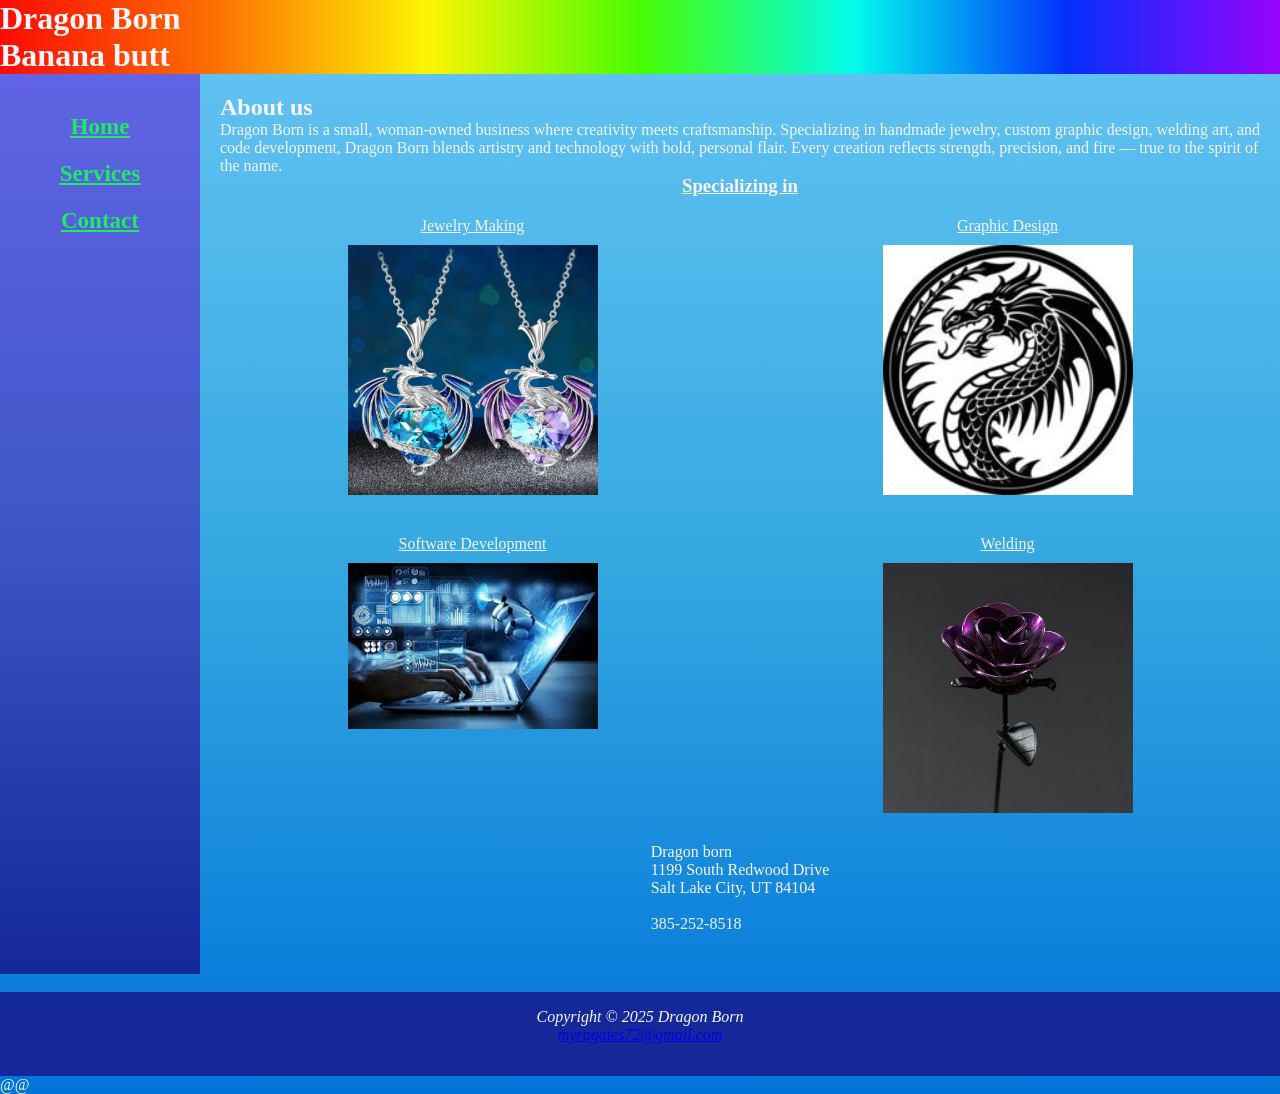
<file: index.html>
<!DOCTYPE html>
<html lang="en">

<head>
    <meta charset="UTF-8">
    <meta name="viewport" content="width=device-width, initial-scale=1.0">
    <title>Dragon Born</title>
    <link href="style.css" rel="stylesheet">
</head>

<body>
    <header>
        <h1>Dragon Born</h1>
        <h1>Banana butt</h1>
    </header>
    <div class="container">
        <nav>
            <ul>
                <li><a href="index.html">Home</a></li>
                <li><a href="services.html">Services</a></li>
                <li><a href="contact.html">Contact</a></li>
            </ul>
        </nav>
        <main>
            <h2>About us</h2>
            <p>
                Dragon Born is a small, woman-owned business where creativity meets craftsmanship. Specializing in
                handmade jewelry, custom graphic design, welding art, and code development, Dragon Born blends
                artistry
                and technology with bold, personal flair. Every creation reflects strength, precision, and fire —
                true to the spirit of the name.
            </p>

            <h3>Specializing in</h3>
            <div class="two-column">
                <div>
                    <ul>
                        <li>Jewelry Making</li>
                    </ul>
                    <img src="pictures/jewelry.webp" alt="two dragon necklaces holding hearts">
                </div>
                <div>
                    <ul>
                        <li>Graphic Design</li>
                    </ul>
                    <img src="pictures/dragon.jpg" alt="a dragon in the shape of a circle">
                </div>
                <div>
                    <ul>
                        <li>Software Development</li>
                    </ul>
                    <img src="pictures/coding.jfif" alt="robot hand coding on laptop">
                </div>
                <div>
                    <ul>
                        <li>Welding</li>
                    </ul>
                    <img src="pictures/rose.webp" alt="a purple rose thats made out of meetal">
                </div>
            </div>

            <div class="contact">
                Dragon born <br>
                1199 South Redwood Drive <br>
                Salt Lake City, UT 84104 <br><br>
                385-252-8518
            </div>
        </main>
    </div>
    <br>
    <footer>
        Copyright &copy; 2025 Dragon Born
        <br>
        <a href="mailto:myragates72@gmail.com">
            myragates72@gmail.com
        </a>
    </footer>
</body>
@@
</html>
</file>
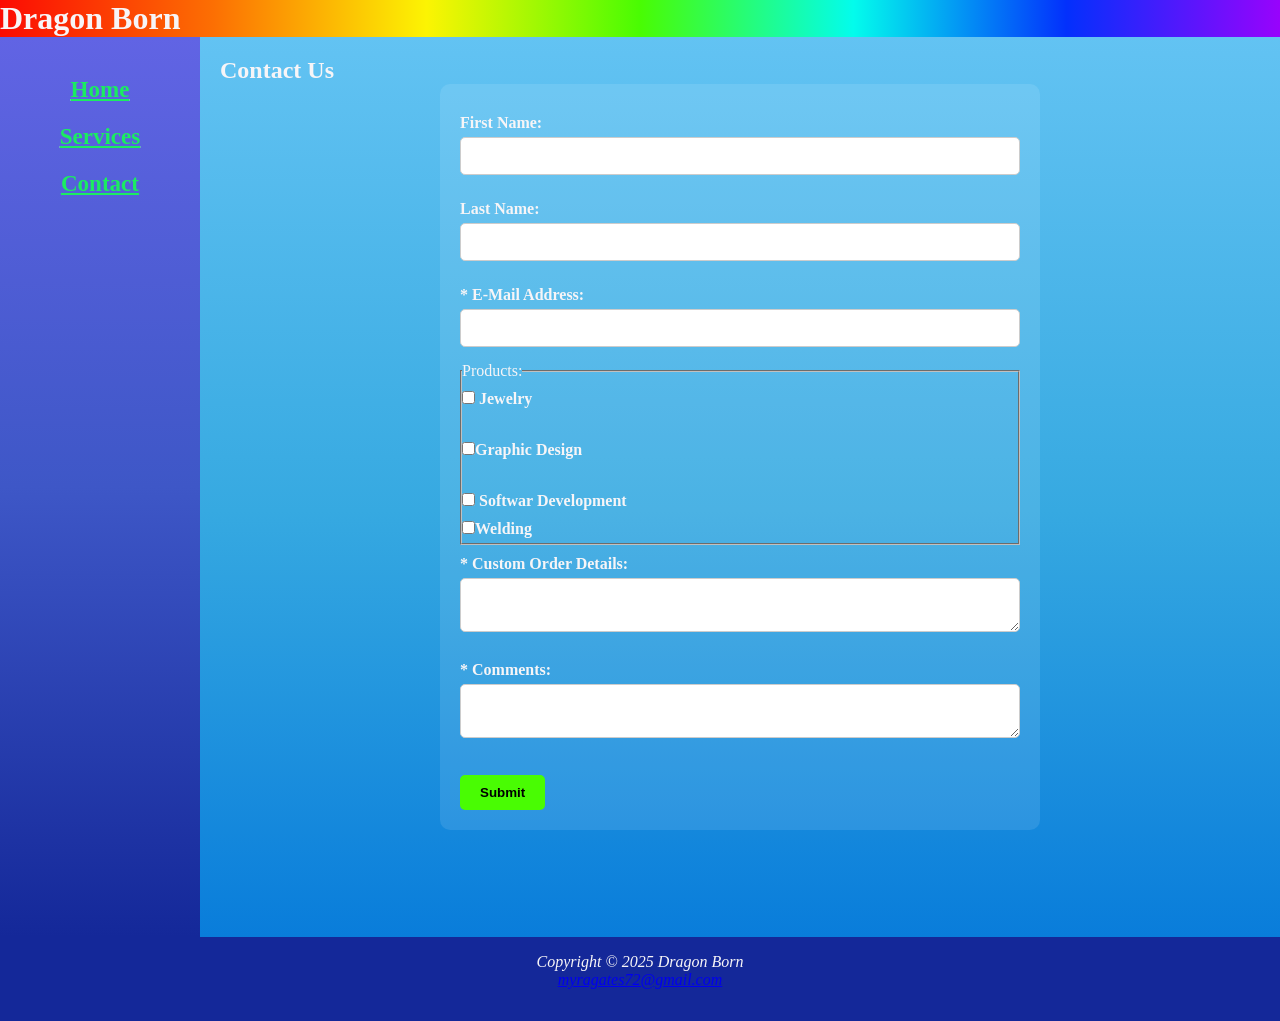
<file: contact.html>
<!DOCTYPE html>
<html lang="en">

<head>
    <meta charset="UTF-8">
    <meta name="viewport" content="width=device-width, initial-scale=1.0">
    <title>Dragon Born::Contact</title>
    <link href="style.css" rel="stylesheet">
</head>

<body>
    <header>
        <h1>Dragon Born</h1>
    </header>
    <div class="container">
        <nav>
            <ul>
                <li><a href="index.html">Home</a></li>
                <li><a href="services.html">Services</a></li>
                <li><a href="contact.html">Contact</a></li>
            </ul>
        </nav>
        <main>
            <h2>Contact Us</h2>

            <form method="post" action="https://webdevbasics.net/scripts/demo.php">

                <label for="myFName">First Name:</label>
                <input type="text" id="myFName" name="myFName" required>

                <label for="myLName">Last Name:</label>
                <input type="text" id="myLName" name="myLName" required>

                <label for="email">* E-Mail Address:</label>
                <input type="email" id="email" name="email" required>

                <fieldset>
                    <legend>Products:</legend>
                    <label><input type="checkbox" name="product" value="Jewelry"> Jewelry</label><br>
                    <label><input type="checkbox" name="product" value="GraphicDesign">Graphic Design</label><br>
                    <label><input type="checkbox" name="product" value="SoftwareDevelopment"> Softwar Development</label>
                    <label><input type="checkbox" name="product" value="Welding">Welding </label>
                </fieldset>

                <label for="myCustom">* Custom Order Details:</label>
                <textarea id="myCustom" name="myCustom" rows="2" cols="30" required></textarea>

                <label for="myComments">* Comments:</label>
                <textarea id="myComments" name="myComments" rows="2" cols="30" required></textarea>

                <br><br>
                <input type="submit" value="Submit">

            </form>
        </main>
    </div>
    <footer>
        Copyright &copy; 2025 Dragon Born
        <br>
        <a href="mailto:myragates72@gmail.com">
            myragates72@gmail.com
        </a>
    </footer>
</body>

</html>
</file>
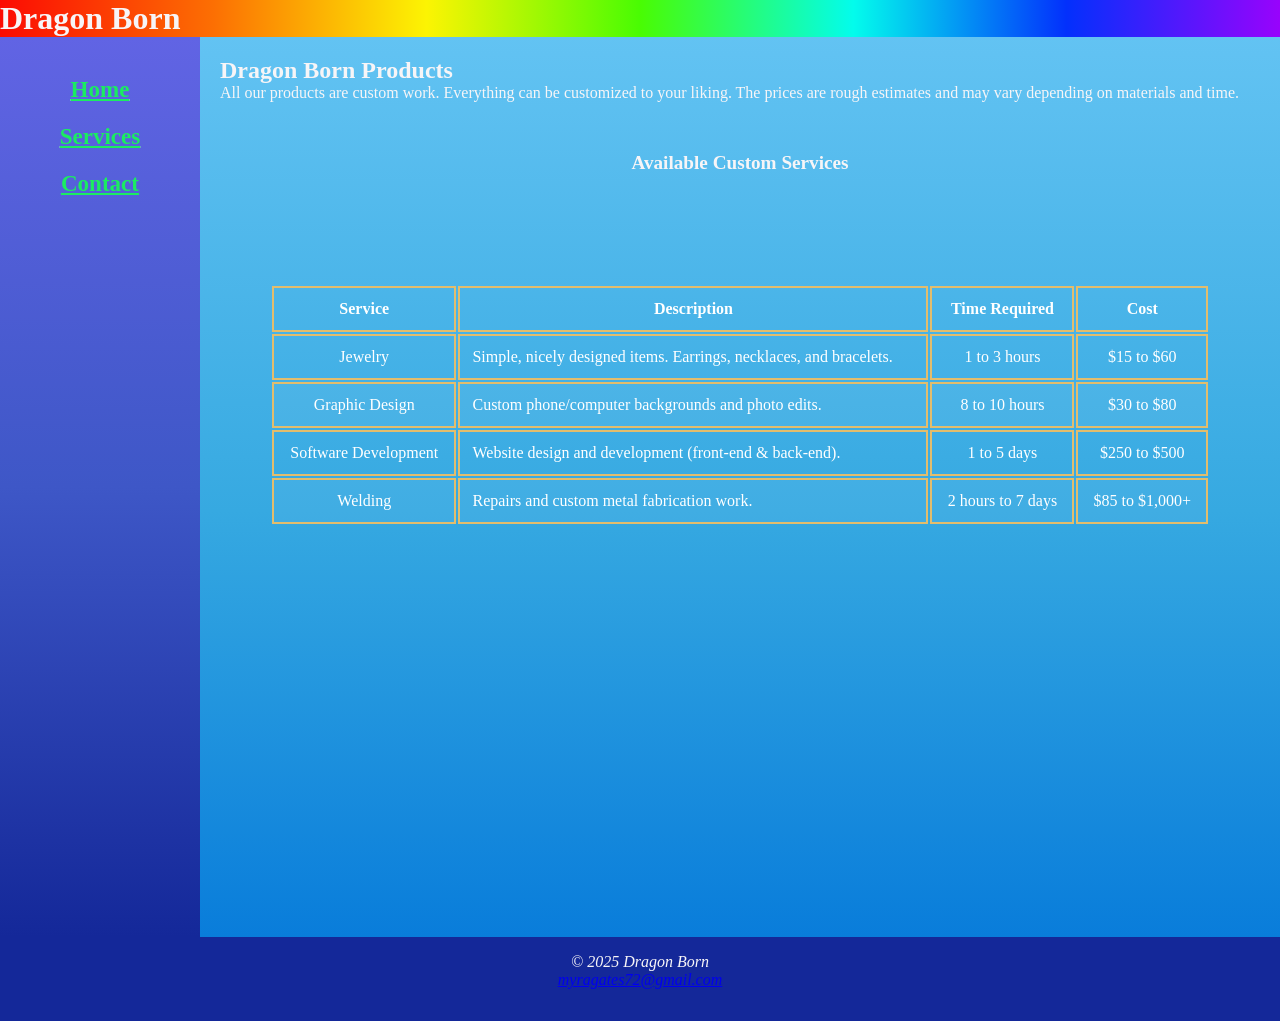
<file: services.html>
<!DOCTYPE html>
<html lang="en">

<head>
    <meta charset="UTF-8">
    <meta name="viewport" content="width=device-width, initial-scale=1.0">
    <title>Dragon Born:: services </title>
    <link href="style.css" rel="stylesheet">
</head>

<body>
    <div id="wrapper">
        <header>
            <h1>Dragon Born</h1>
        </header>

        <div class="container">
            <nav>
                <ul>
                    <li><a href="index.html">Home</a></li>
                    <li><a href="services.html">Services</a></li>
                    <li><a href="contact.html">Contact</a></li>
                </ul>
            </nav>

            <main>
                <section id="special">
                    <h2>Dragon Born Products</h2>
                    <p class="product">
                        All our products are custom work. Everything can be customized to your liking.
                        The prices are rough estimates and may vary depending on materials and time.
                    </p>

                    <table>
                        <caption>Available Custom Services</caption>
                        <thead>
                            <tr>
                                <th>Service</th>
                                <th>Description</th>
                                <th>Time Required</th>
                                <th>Cost</th>
                            </tr>
                        </thead>
                        <tbody>
                            <tr>
                                <td>Jewelry</td>
                                <td class="text">Simple, nicely designed items. Earrings, necklaces, and bracelets.</td>
                                <td>1 to 3 hours</td>
                                <td>$15 to $60</td>
                            </tr>
                            <tr>
                                <td>Graphic Design</td>
                                <td class="text">Custom phone/computer backgrounds and photo edits.</td>
                                <td>8 to 10 hours</td>
                                <td>$30 to $80</td>
                            </tr>
                            <tr>
                                <td>Software Development</td>
                                <td class="text">Website design and development (front-end & back-end).</td>
                                <td>1 to 5 days</td>
                                <td>$250 to $500</td>
                            </tr>
                            <tr>
                                <td>Welding</td>
                                <td class="text">Repairs and custom metal fabrication work.</td>
                                <td>2 hours to 7 days</td>
                                <td>$85 to $1,000+</td>
                            </tr>
                        </tbody>
                    </table>
                </section>
            </main>
        </div>
    </div>
    <footer>
        &copy; 2025 Dragon Born
        <br>
        <a href="mailto:myragates72@gmail.com">myragates72@gmail.com</a>
    </footer>

</body>

</html>
</file>
<file: style.css>
header {
    font-family: Georgia, 'Times New Roman', Times, serif;
    background: linear-gradient(to right, #fc0b03, #fc6f03, #fcf403, #49fc03, #03fcec, #0330fc, #9803fc);
    color: #f7f5f7;
}

body {
    font-family: Georgia, 'Times New Roman', Times, serif;
    color: #f7f5f7;
    margin: 0;
    min-height: 100vh;
    background: linear-gradient(to top, #0074d9, #36a9e1, #66c5f4);
    background-repeat: no-repeat;
    display: flex;
    flex-direction: column;
}

#wrapper {
    flex: 1;
    display: flex;
    flex-direction: column;
}

.container {
    display: flex;
    flex-direction: row;
    min-height: 100vh;
}

* {
    box-sizing: border-box;
    margin: 0;
    padding: 0;
}

main {
    flex: 1;
    padding: 20px;
}

nav {
    font-weight: bold;
    padding: 1.5em;
    font-size: 120%;
    width: 200px;
    background: linear-gradient(to bottom, #6164e4, #3e57c7, #142899);

}

nav a {
    display: block;
    text-decoration: underline;
    color: #1bec61;
    padding: 10px;
    transition: color 2s ease, background-color 2s ease;
}

nav a:hover {
    color: #e7a20c;
    background-color: rgba(255, 255, 255, 0.1);
}

nav a:visited {
    color: #5abd6f;
    transition: color 2s ease;
}

nav ul {
    list-style-type: none;
    margin: 0;
    padding-left: 0;
    font-size: 1.2em;
}

h1 {
    font-family: Georgia, 'Times New Roman', Times, serif;
    color: #f7f5f7;
}

h2 {
    font-family: Georgia, 'Times New Roman', Times, serif;
    color: #f7f5f7;
}

h3 {
    font-family: Georgia, 'Times New Roman', Times, serif;
    color: #f7f5f7;
    text-align: center;
    text-decoration: underline;
}

ul {
    text-align: center;
    list-style-type: none;
    text-decoration: underline;
    flex-direction: column;
    justify-content: center;
    display: flex;
}

.contact {
    display: flex;
    flex-direction: row;
    justify-content: center;
}

.two-column {
    display: grid;
    grid-template-columns: 1fr 1fr;
    gap: 30px;
    padding: 20px 0;
}

.two-column div {
    text-align: center;
}

.two-column img,
.pic {
    width: 100%;
    max-width: 250px;
    height: auto;
    margin: 10px auto;
    display: block;
}

table {
    width: 100%;
    margin-bottom: 200px;
    padding: 50px;
}

caption {
    font-size: 1.2em;
    margin-bottom: 0.5em;
    font-weight: bold;
    padding: 50px;
}

th,
td {
    border: 2px solid #e2bd6d;
    padding: 0.75em;
    text-align: center;
    color: #fff;
}

td.text {
    text-align: left;
}

tr:nth-child(even) {
    background-color: rgba(255, 255, 255, 0.05);
}


footer {
    font-style: italic;
    text-align: center;
    padding: 1em;
    padding-bottom: 2em;
    background-color: #142899;
    color: #f7f5f7;
    align-items: baseline;
    font-family: Georgia, 'Times New Roman', Times, serif;
    font-size: 100%;
}

form {
    background-color: rgba(255, 255, 255, 0.1);
    padding: 20px;
    border-radius: 10px;
    max-width: 600px;
    margin: 0 auto;
}

label {
    display: block;
    margin-top: 10px;
    margin-bottom: 5px;
    font-weight: bold;
    color: #f7f5f7;
}

input[type="text"],
input[type="email"],
textarea {
    width: 100%;
    padding: 10px;
    margin-bottom: 15px;
    border: 1px solid #ccc;
    border-radius: 5px;
    font-family: inherit;
}

input[type="submit"] {
    background-color: #49fc03;
    color: #000;
    padding: 10px 20px;
    font-weight: bold;
    border: none;
    border-radius: 5px;
    cursor: pointer;
    transition: background-color 0.3s ease;
}

input[type="submit"]:hover {
    background-color: #36c103;
    color: #fff;
}

.special {
    clear: both;
}
</file>
